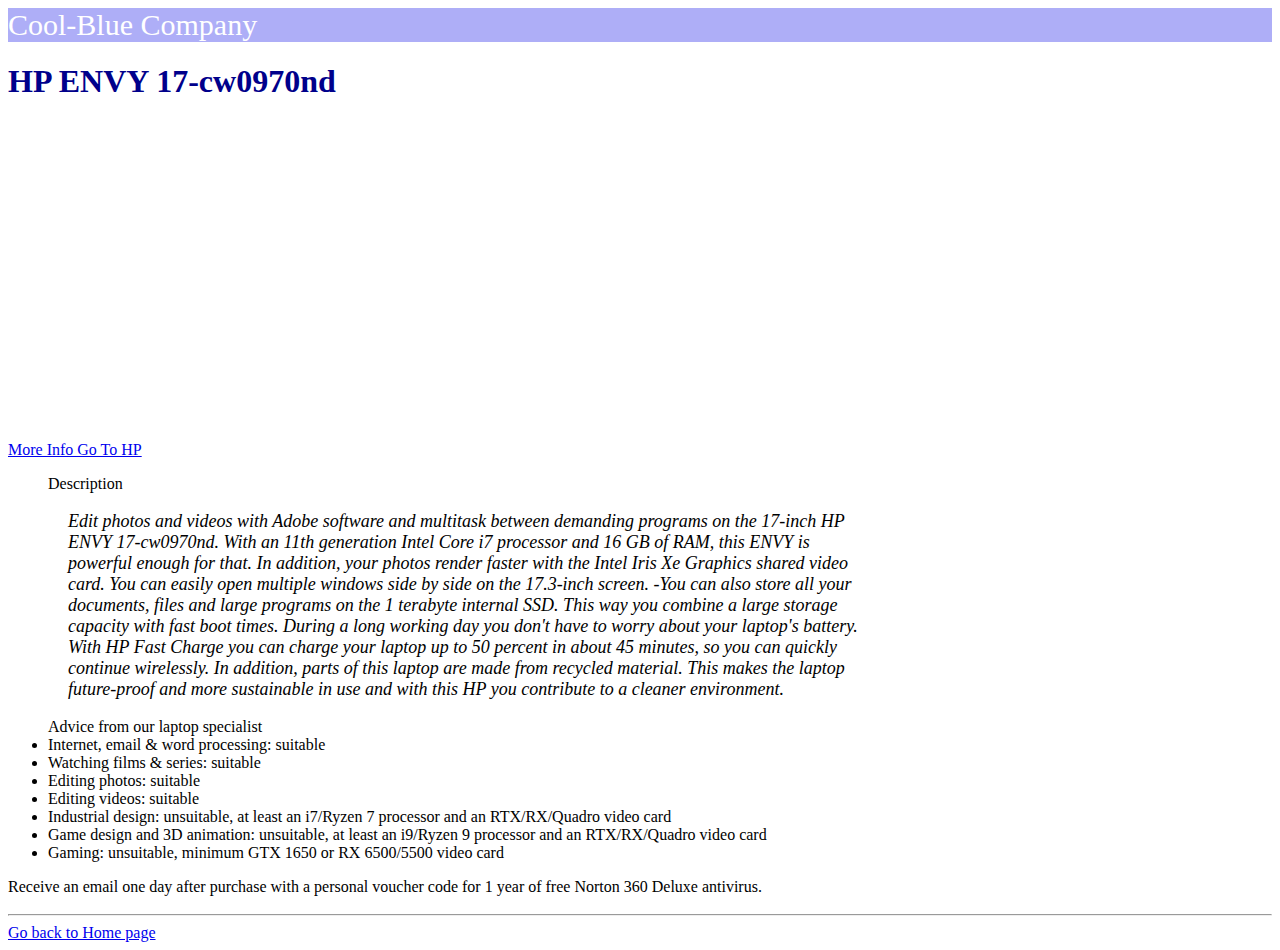
<file: page1.html>
<!DOCTYPE html>
<html lang="en">
<head>
    <meta charset="UTF-8">
    <meta name="viewport" content="width=device-width, initial-scale=1.0">
    <link rel="stylesheet" type="text/css" href="style.css">

    <title>Document</title>
</head>
<body>

    <header class="header">
        <div>
            Cool-Blue Company
        </div>   
   
    </header>
    <div>
        <h1 class="page1">HP ENVY 17-cw0970nd</h1>
    </div>

    
             <iframe width="560" height="315" src="https://www.youtube.com/embed/MJXvVtFqq0k?si=qmC5prE08qSy_U-R" title="YouTube video player" frameborder="0" 
             allow="accelerometer; autoplay; clipboard-write; encrypted-media; gyroscope; picture-in-picture; web-share" allowfullscreen>
            </iframe>             
            <br>
            <a href="https://www.hp.com/nl-nl/shop/product.aspx?id=832k1ea&opt=abh&sel=ntb" target="_blank">
                More Info Go To HP
                
            </a>

            <ul>
                <ou>
                    Description
                </ou>
            </ul>
                <p>
                    Edit photos and videos with Adobe software and multitask between demanding programs on the 17-inch HP ENVY 17-cw0970nd. 
                    With an 11th generation Intel Core i7 processor and 16 GB of RAM, this ENVY is powerful enough for that. 
                    In addition, your photos render faster with the Intel Iris Xe Graphics shared video card. 
                    You can easily open multiple windows side by side on the 17.3-inch screen. 
                    -You can also store all your documents, files and large programs on the 1 terabyte internal SSD. 
                    This way you combine a large storage capacity with fast boot times. 
                    During a long working day you don't have to worry about your laptop's battery. 
                    With HP Fast Charge you can charge your laptop up to 50 percent in about 45 minutes, so you can quickly continue wirelessly. 
                    In addition, parts of this laptop are made from recycled material. 
                    This makes the laptop future-proof and more sustainable in use and with this HP you contribute to a cleaner environment.
                    
                    <ul>
                        
                    Advice from our laptop specialist
                    <li>Internet, email & word processing: suitable</li>
                    <li>Watching films & series: suitable</li>
                    <li>Editing photos: suitable</li>
                    <li>Editing videos: suitable</li>
                    <li>Industrial design: unsuitable, at least an i7/Ryzen 7 processor and an RTX/RX/Quadro video card</li>
                    <li>Game design and 3D animation: unsuitable, at least an i9/Ryzen 9 processor and an RTX/RX/Quadro video card</li>
                    <li>Gaming: unsuitable, minimum GTX 1650 or RX 6500/5500 video card</li>
                       
                   </ul>
                    Receive an email one day after purchase with a personal voucher code for 1 year of free Norton 360 Deluxe antivirus.
                </p>

                <hr>

                <a href="index.html" target="_blank"> Go back to Home page</a>
</body>
</html>
</file>
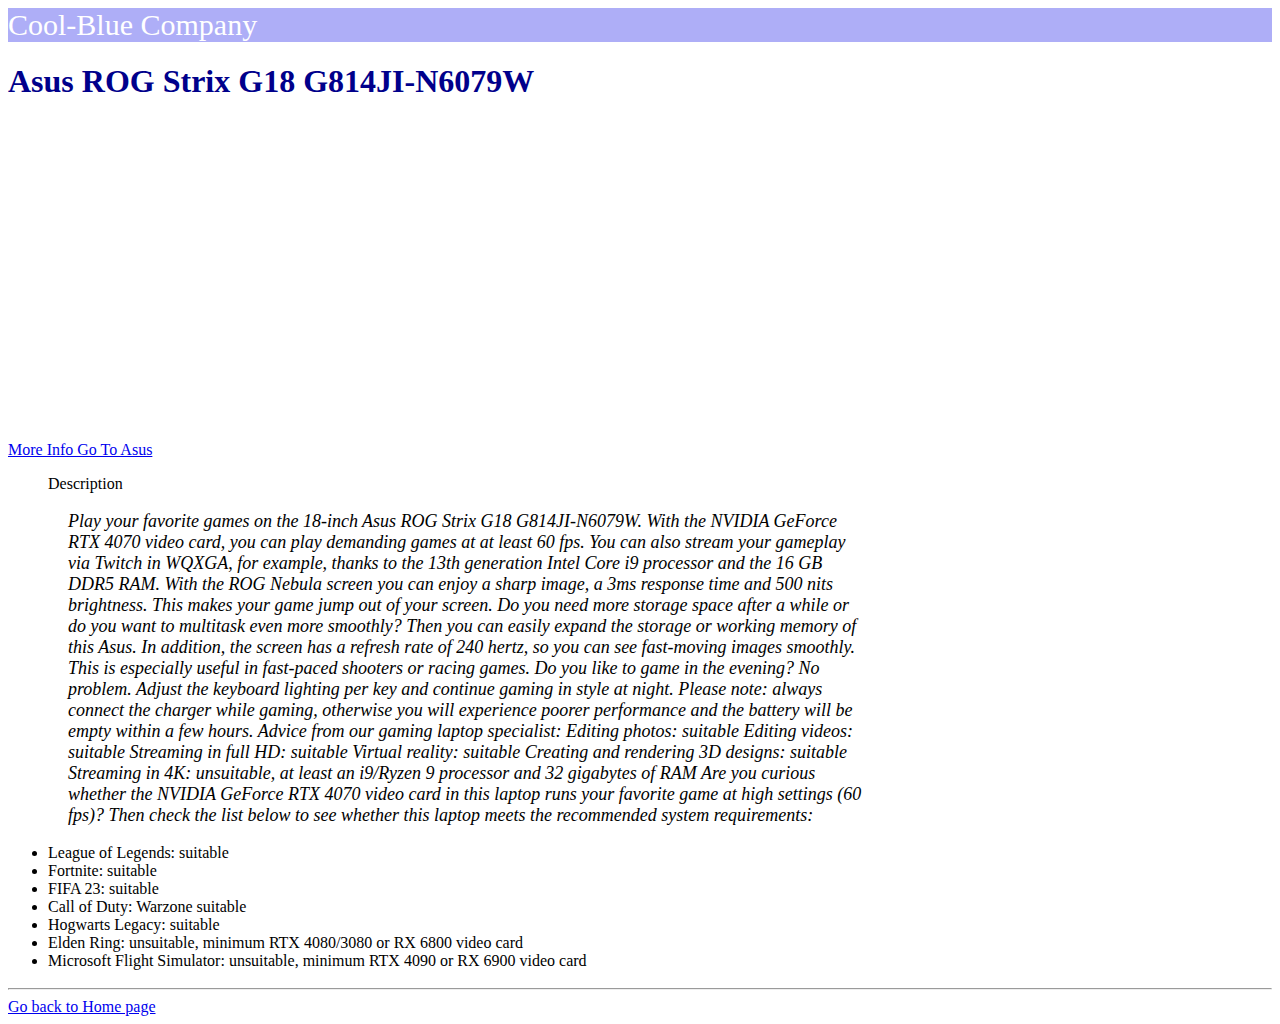
<file: page2.html>
<!DOCTYPE html>
<html lang="en">
<head>
    <meta charset="UTF-8">
    <meta name="viewport" content="width=device-width, initial-scale=1.0">
    <link rel="stylesheet" type="text/css" href="style.css">

    <title>Document</title>
</head>
<body>

    <header class="header">
        <div>
            Cool-Blue Company
        </div>   
   
    </header>
    <div>
        <h1 class="page2">Asus ROG Strix G18 G814JI-N6079W</h1>
    </div>

    <iframe width="560" height="315" src="https://www.youtube.com/embed/hbJm74EpdPA?si=9fq3T0DctZd_Jx9Q" title="YouTube video player" frameborder="0" 
    allow="accelerometer; autoplay; clipboard-write; encrypted-media; gyroscope; picture-in-picture; web-share" allowfullscreen></iframe>
    <br>
    <a href="https://estore.asus.com/nl/90nr0d01-m00620-g814ji.html" target="_blank">More Info Go To Asus
        
    </a>

    <ul>
        <ou>
            Description
        </ou>
    </ul>
        <p>
            Play your favorite games on the 18-inch Asus ROG Strix G18 G814JI-N6079W. With the NVIDIA GeForce RTX 4070 video card, you can play demanding games at at least 60 fps. 
            You can also stream your gameplay via Twitch in WQXGA, for example, thanks to the 13th generation Intel Core i9 processor and the 16 GB DDR5 RAM. 
            With the ROG Nebula screen you can enjoy a sharp image, a 3ms response time and 500 nits brightness. 
            This makes your game jump out of your screen. 
            Do you need more storage space after a while or do you want to multitask even more smoothly? Then you can easily expand the storage or working memory of this Asus. 
            In addition, the screen has a refresh rate of 240 hertz, so you can see fast-moving images smoothly. 
            This is especially useful in fast-paced shooters or racing games. Do you like to game in the evening? No problem. Adjust the keyboard lighting per key and continue gaming in style at night.
            
            Please note: always connect the charger while gaming, otherwise you will experience poorer performance and the battery will be empty within a few hours.
            
            Advice from our gaming laptop specialist:
            Editing photos: suitable
            Editing videos: suitable
            Streaming in full HD: suitable
            Virtual reality: suitable
            Creating and rendering 3D designs: suitable
            Streaming in 4K: unsuitable, at least an i9/Ryzen 9 processor and 32 gigabytes of RAM
            
            Are you curious whether the NVIDIA GeForce RTX 4070 video card in this laptop runs your 
            favorite game at high settings (60 fps)? 
            Then check the list below to see whether this laptop meets the recommended system requirements:
            <ul>
                <li>League of Legends: suitable</li>
                <li>Fortnite: suitable</li>
                <li>FIFA 23: suitable</li>
                <li>  Call of Duty: Warzone suitable</li>
                <li>Hogwarts Legacy: suitable</li>
                <li>Elden Ring: unsuitable, minimum RTX 4080/3080 or RX 6800 video card</li>
                <li>Microsoft Flight Simulator: unsuitable, minimum RTX 4090 or RX 6900 video card</li>
            </ul>
        </p>
        <hr>

                <a href="index.html" target="_blank"> Go back to Home page</a>

</body>
</html>
</file>
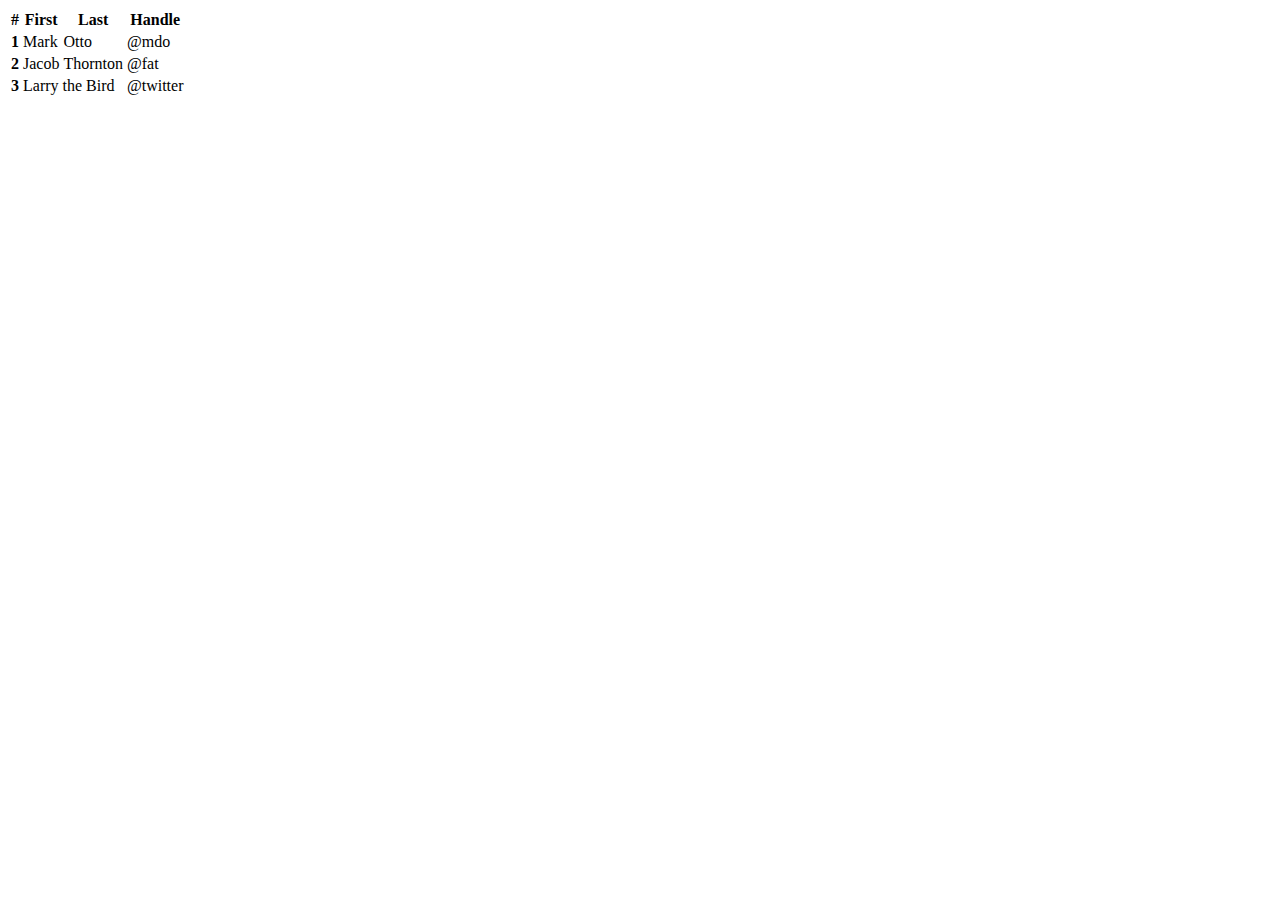
<file: Assignment 1/test 2.html>
<!DOCTYPE html>
<html lang="en">
<head>
    <meta charset="UTF-8">
    <meta name="viewport" content="width=device-width, initial-scale=1.0">
    <title>Document</title>
</head>
<body>
    
    <table class="table">
        <thead>
          <tr>
            <th scope="col">#</th>
            <th scope="col">First</th>
            <th scope="col">Last</th>
            <th scope="col">Handle</th>
          </tr>
        </thead>
        <tbody>
          <tr>
            <th scope="row">1</th>
            <td>Mark</td>
            <td>Otto</td>
            <td>@mdo</td>
          </tr>
          <tr>
            <th scope="row">2</th>
            <td>Jacob</td>
            <td>Thornton</td>
            <td>@fat</td>
          </tr>
          <tr>
            <th scope="row">3</th>
            <td colspan="2">Larry the Bird</td>
            <td>@twitter</td>
          </tr>
        </tbody>
      </table>

      

</body>
</html>
</file>
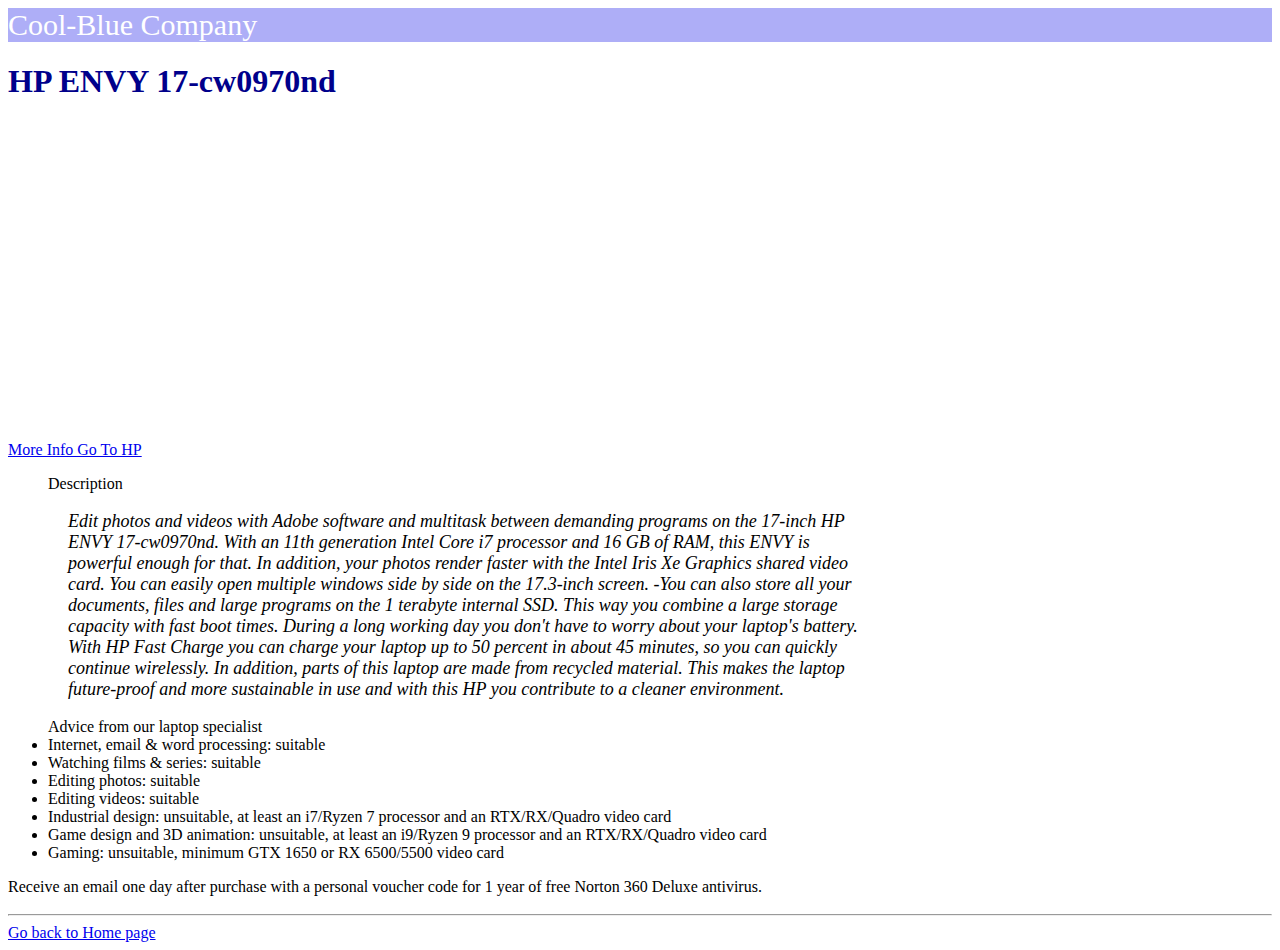
<file: Task1/page1.html>
<!DOCTYPE html>
<html lang="en">
<head>
    <meta charset="UTF-8">
    <meta name="viewport" content="width=device-width, initial-scale=1.0">
    <link rel="stylesheet" type="text/css" href="style.css">

    <title>Document</title>
</head>
<body>

    <header class="header">
        <div>
            Cool-Blue Company
        </div>   
   
    </header>
    <div>
        <h1 class="page1">HP ENVY 17-cw0970nd</h1>
    </div>

    
             <iframe width="560" height="315" src="https://www.youtube.com/embed/MJXvVtFqq0k?si=qmC5prE08qSy_U-R" title="YouTube video player" frameborder="0" 
             allow="accelerometer; autoplay; clipboard-write; encrypted-media; gyroscope; picture-in-picture; web-share" allowfullscreen>
            </iframe>             
            <br>
            <a href="https://www.hp.com/nl-nl/shop/product.aspx?id=832k1ea&opt=abh&sel=ntb" target="_blank">
                More Info Go To HP
                
            </a>

            <ul>
                <ou>
                    Description
                </ou>
            </ul>
                <p>
                    Edit photos and videos with Adobe software and multitask between demanding programs on the 17-inch HP ENVY 17-cw0970nd. 
                    With an 11th generation Intel Core i7 processor and 16 GB of RAM, this ENVY is powerful enough for that. 
                    In addition, your photos render faster with the Intel Iris Xe Graphics shared video card. 
                    You can easily open multiple windows side by side on the 17.3-inch screen. 
                    -You can also store all your documents, files and large programs on the 1 terabyte internal SSD. 
                    This way you combine a large storage capacity with fast boot times. 
                    During a long working day you don't have to worry about your laptop's battery. 
                    With HP Fast Charge you can charge your laptop up to 50 percent in about 45 minutes, so you can quickly continue wirelessly. 
                    In addition, parts of this laptop are made from recycled material. 
                    This makes the laptop future-proof and more sustainable in use and with this HP you contribute to a cleaner environment.
                    
                    <ul>
                        
                    Advice from our laptop specialist
                    <li>Internet, email & word processing: suitable</li>
                    <li>Watching films & series: suitable</li>
                    <li>Editing photos: suitable</li>
                    <li>Editing videos: suitable</li>
                    <li>Industrial design: unsuitable, at least an i7/Ryzen 7 processor and an RTX/RX/Quadro video card</li>
                    <li>Game design and 3D animation: unsuitable, at least an i9/Ryzen 9 processor and an RTX/RX/Quadro video card</li>
                    <li>Gaming: unsuitable, minimum GTX 1650 or RX 6500/5500 video card</li>
                       
                   </ul>
                    Receive an email one day after purchase with a personal voucher code for 1 year of free Norton 360 Deluxe antivirus.
                </p>

                <hr>

                <a href="index.html" target="_blank"> Go back to Home page</a>
</body>
</html>
</file>
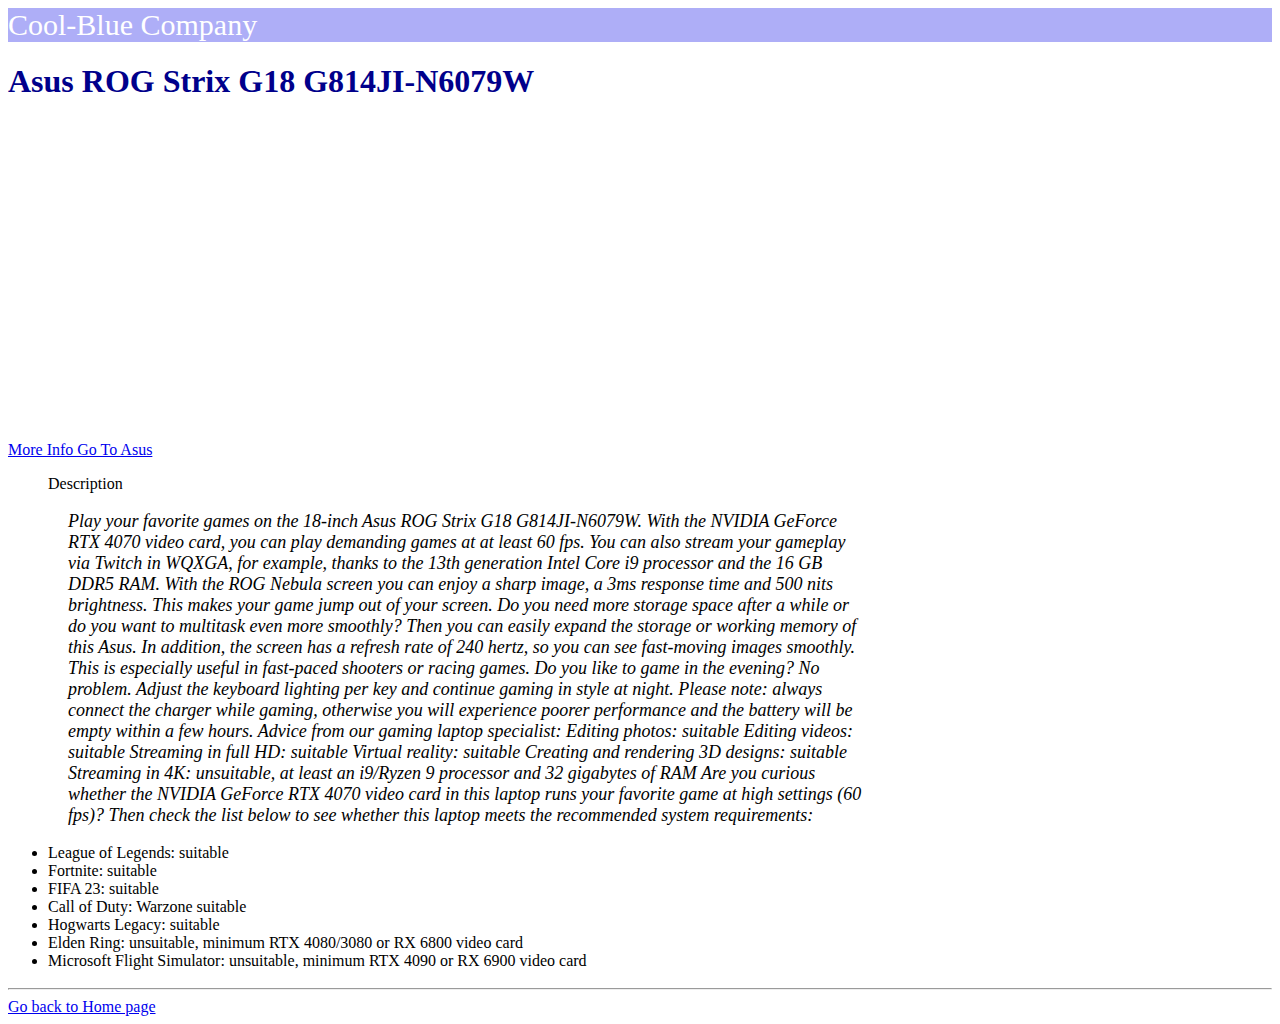
<file: Task1/page2.html>
<!DOCTYPE html>
<html lang="en">
<head>
    <meta charset="UTF-8">
    <meta name="viewport" content="width=device-width, initial-scale=1.0">
    <link rel="stylesheet" type="text/css" href="style.css">

    <title>Document</title>
</head>
<body>

    <header class="header">
        <div>
            Cool-Blue Company
        </div>   
   
    </header>
    <div>
        <h1 class="page2">Asus ROG Strix G18 G814JI-N6079W</h1>
    </div>

    <iframe width="560" height="315" src="https://www.youtube.com/embed/hbJm74EpdPA?si=9fq3T0DctZd_Jx9Q" title="YouTube video player" frameborder="0" 
    allow="accelerometer; autoplay; clipboard-write; encrypted-media; gyroscope; picture-in-picture; web-share" allowfullscreen></iframe>
    <br>
    <a href="https://estore.asus.com/nl/90nr0d01-m00620-g814ji.html" target="_blank">More Info Go To Asus
        
    </a>

    <ul>
        <ou>
            Description
        </ou>
    </ul>
        <p>
            Play your favorite games on the 18-inch Asus ROG Strix G18 G814JI-N6079W. With the NVIDIA GeForce RTX 4070 video card, you can play demanding games at at least 60 fps. 
            You can also stream your gameplay via Twitch in WQXGA, for example, thanks to the 13th generation Intel Core i9 processor and the 16 GB DDR5 RAM. 
            With the ROG Nebula screen you can enjoy a sharp image, a 3ms response time and 500 nits brightness. 
            This makes your game jump out of your screen. 
            Do you need more storage space after a while or do you want to multitask even more smoothly? Then you can easily expand the storage or working memory of this Asus. 
            In addition, the screen has a refresh rate of 240 hertz, so you can see fast-moving images smoothly. 
            This is especially useful in fast-paced shooters or racing games. Do you like to game in the evening? No problem. Adjust the keyboard lighting per key and continue gaming in style at night.
            
            Please note: always connect the charger while gaming, otherwise you will experience poorer performance and the battery will be empty within a few hours.
            
            Advice from our gaming laptop specialist:
            Editing photos: suitable
            Editing videos: suitable
            Streaming in full HD: suitable
            Virtual reality: suitable
            Creating and rendering 3D designs: suitable
            Streaming in 4K: unsuitable, at least an i9/Ryzen 9 processor and 32 gigabytes of RAM
            
            Are you curious whether the NVIDIA GeForce RTX 4070 video card in this laptop runs your 
            favorite game at high settings (60 fps)? 
            Then check the list below to see whether this laptop meets the recommended system requirements:
            <ul>
                <li>League of Legends: suitable</li>
                <li>Fortnite: suitable</li>
                <li>FIFA 23: suitable</li>
                <li>  Call of Duty: Warzone suitable</li>
                <li>Hogwarts Legacy: suitable</li>
                <li>Elden Ring: unsuitable, minimum RTX 4080/3080 or RX 6800 video card</li>
                <li>Microsoft Flight Simulator: unsuitable, minimum RTX 4090 or RX 6900 video card</li>
            </ul>
        </p>
        <hr>

                <a href="index.html" target="_blank"> Go back to Home page</a>

</body>
</html>
</file>
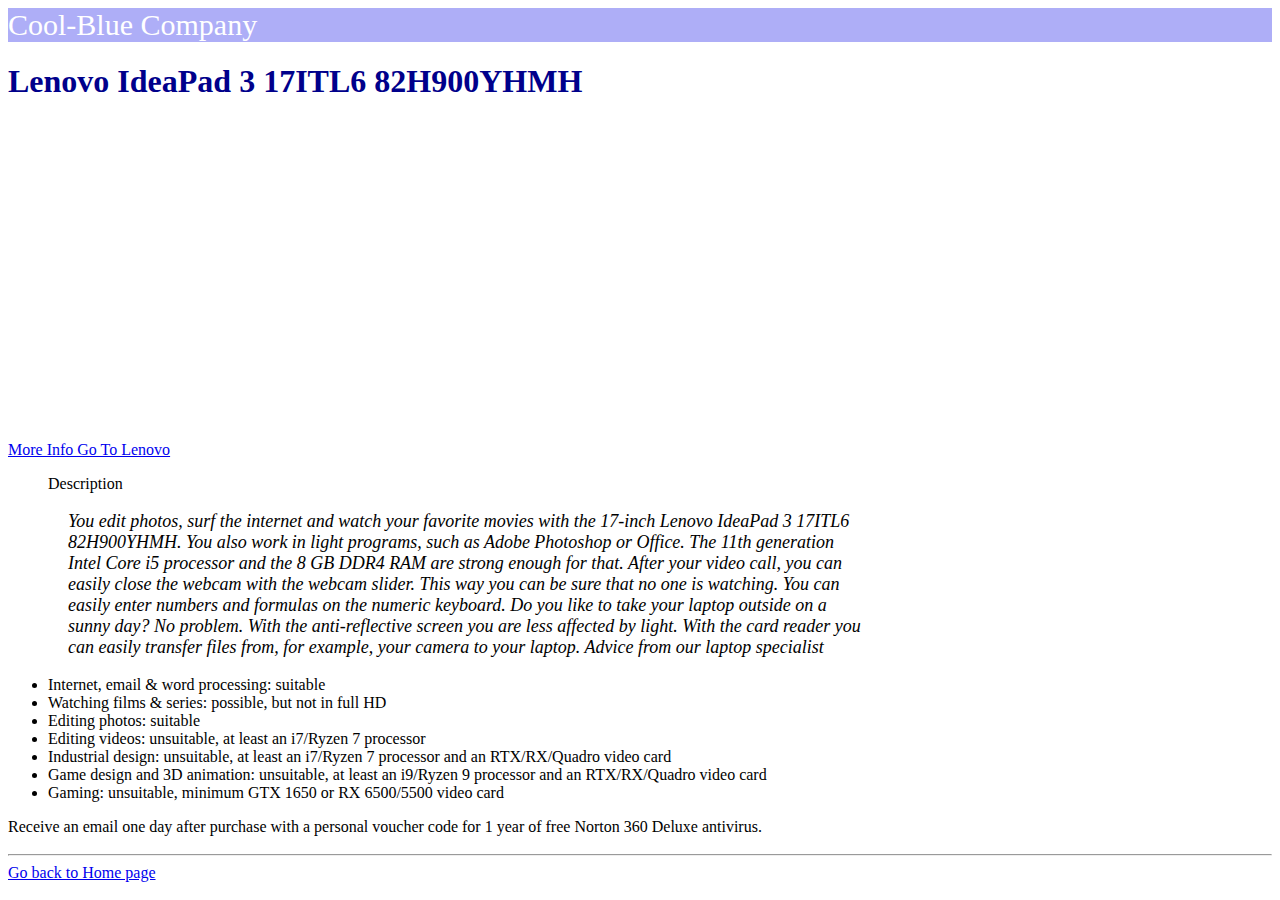
<file: Task1/page3.html>
<!DOCTYPE html>
<html lang="en">
<head>
    <meta charset="UTF-8">
    <meta name="viewport" content="width=device-width, initial-scale=1.0">
    <link rel="stylesheet" type="text/css" href="style.css">

    <title>Document</title>
</head>
<body>

    <header class="header">
        <div>
            Cool-Blue Company
        </div>   
   
    </header>
    <div>
        <h1 class="page3">Lenovo IdeaPad 3 17ITL6 82H900YHMH</h1>
    </div>

    <iframe width="560" height="315" src="https://www.youtube.com/embed/SdCULeO15NY?si=7uOqzd77IiwD8Ve4" title="YouTube video player" frameborder="0" 
    allow="accelerometer; autoplay; clipboard-write; encrypted-media; gyroscope; picture-in-picture; web-share" allowfullscreen></iframe>
    
    <br>
    <a href="https://pcsupport.lenovo.com/us/en/products/laptops-and-netbooks/3-series/ideapad-3-17itl6" target="_blank">
        More Info Go To Lenovo
        
    </a>
        <ul>
            <ou>
                Description
            </ou>
        </ul>
        <p>
            You edit photos, surf the internet and watch your favorite movies with the 17-inch Lenovo IdeaPad 3 17ITL6 82H900YHMH. You also work in light programs, such as Adobe Photoshop or Office. The 11th generation Intel Core i5 processor and the 8 GB DDR4 RAM are strong enough for that. After your video call, you can easily close the webcam with the webcam slider. This way you can be sure that no one is watching. You can easily enter numbers and formulas on the numeric keyboard. Do you like to take your laptop outside on a sunny day? No problem. With the anti-reflective screen you are less affected by light. 
            With the card reader you can easily transfer files from, for example, your camera to your laptop.
            Advice from our laptop specialist
            <ul>
                <li>Internet, email & word processing: suitable</li>
                <li>Watching films & series: possible, but not in full HD</li>
                <li>Editing photos: suitable</li>
                <li>Editing videos: unsuitable, at least an i7/Ryzen 7 processor</li>
                <li>Industrial design: unsuitable, at least an i7/Ryzen 7 processor and an RTX/RX/Quadro video card</li>
                <li>Game design and 3D animation: unsuitable, at least an i9/Ryzen 9 processor and an RTX/RX/Quadro video card</li>
                <li>Gaming: unsuitable, minimum GTX 1650 or RX 6500/5500 video card</li>
            </ul>
            Receive an email one day after purchase with a personal voucher code for 1 year of free Norton 360 Deluxe antivirus.
            ​
        </p>

        <hr>

                <a href="index.html" target="_blank"> Go back to Home page</a>
</body>
</html>
</file>
<file: style.css>
header{
    background:rgb(174, 174, 247);
}
header div{
    font-size:30px;
    text-align: top;


}

h1.index{
    color: darkblue;
    text-align: center;

}

h1.page1{
    color: darkblue;
}
h1.page2{
    color: darkblue;
}
h1.page3{
    color: darkblue;
}

header div{
    color: white;
} 

p{
    margin-left:20px;
    font-style: italic; 
    font-size: large;
    padding-left:40px;
    width: 800px;  
   
    
}
</file>
<file: Task1/style.css>
header{
    background:rgb(174, 174, 247);
}
header div{
    font-size:30px;
    text-align: top;


}

h1.index{
    color: darkblue;
    text-align: center;

}

h1.page1{
    color: darkblue;
}
h1.page2{
    color: darkblue;
}
h1.page3{
    color: darkblue;
}

header div{
    color: white;
} 

p{
    margin-left:20px;
    font-style: italic; 
    font-size: large;
    padding-left:40px;
    width: 800px;  
   
    
}
</file>
